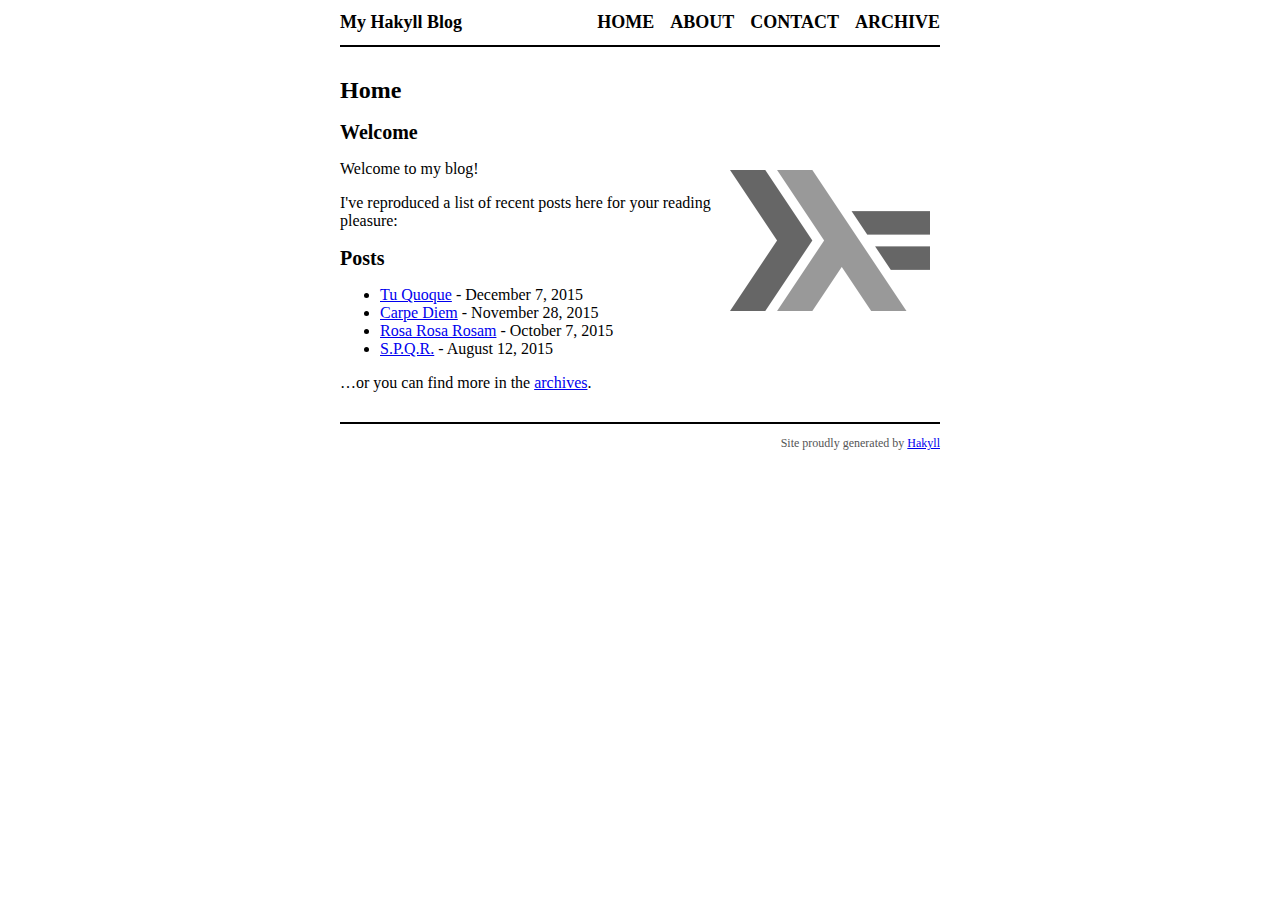
<file: _site/index.html>
<!doctype html>
<html lang="en">
    <head>
        <meta charset="utf-8">
        <meta http-equiv="x-ua-compatible" content="ie=edge">
        <meta name="viewport" content="width=device-width, initial-scale=1">
        <title>My Hakyll Blog - Home</title>
        <link rel="stylesheet" href="./css/default.css" />
    </head>
    <body>
        <header>
            <div class="logo">
                <a href="./">My Hakyll Blog</a>
            </div>
            <nav>
                <a href="./">Home</a>
                <a href="./about.html">About</a>
                <a href="./contact.html">Contact</a>
                <a href="./archive.html">Archive</a>
            </nav>
        </header>

        <main role="main">
            <h1>Home</h1>
            <h2>Welcome</h2>

<img src="./images/haskell-logo.png" style="float: right; margin: 10px;" />

<p>Welcome to my blog!</p>

<p>I've reproduced a list of recent posts here for your reading pleasure:</p>

<h2>Posts</h2>
<ul>
    
        <li>
            <a href="./posts/2015-12-07-tu-quoque.html">Tu Quoque</a> - December  7, 2015
        </li>
    
        <li>
            <a href="./posts/2015-11-28-carpe-diem.html">Carpe Diem</a> - November 28, 2015
        </li>
    
        <li>
            <a href="./posts/2015-10-07-rosa-rosa-rosam.html">Rosa Rosa Rosam</a> - October  7, 2015
        </li>
    
        <li>
            <a href="./posts/2015-08-12-spqr.html">S.P.Q.R.</a> - August 12, 2015
        </li>
    
</ul>


<p>…or you can find more in the <a href="./archive.html">archives</a>.</p>

        </main>

        <footer>
            Site proudly generated by
            <a href="http://jaspervdj.be/hakyll">Hakyll</a>
        </footer>
    </body>
</html>
</file>
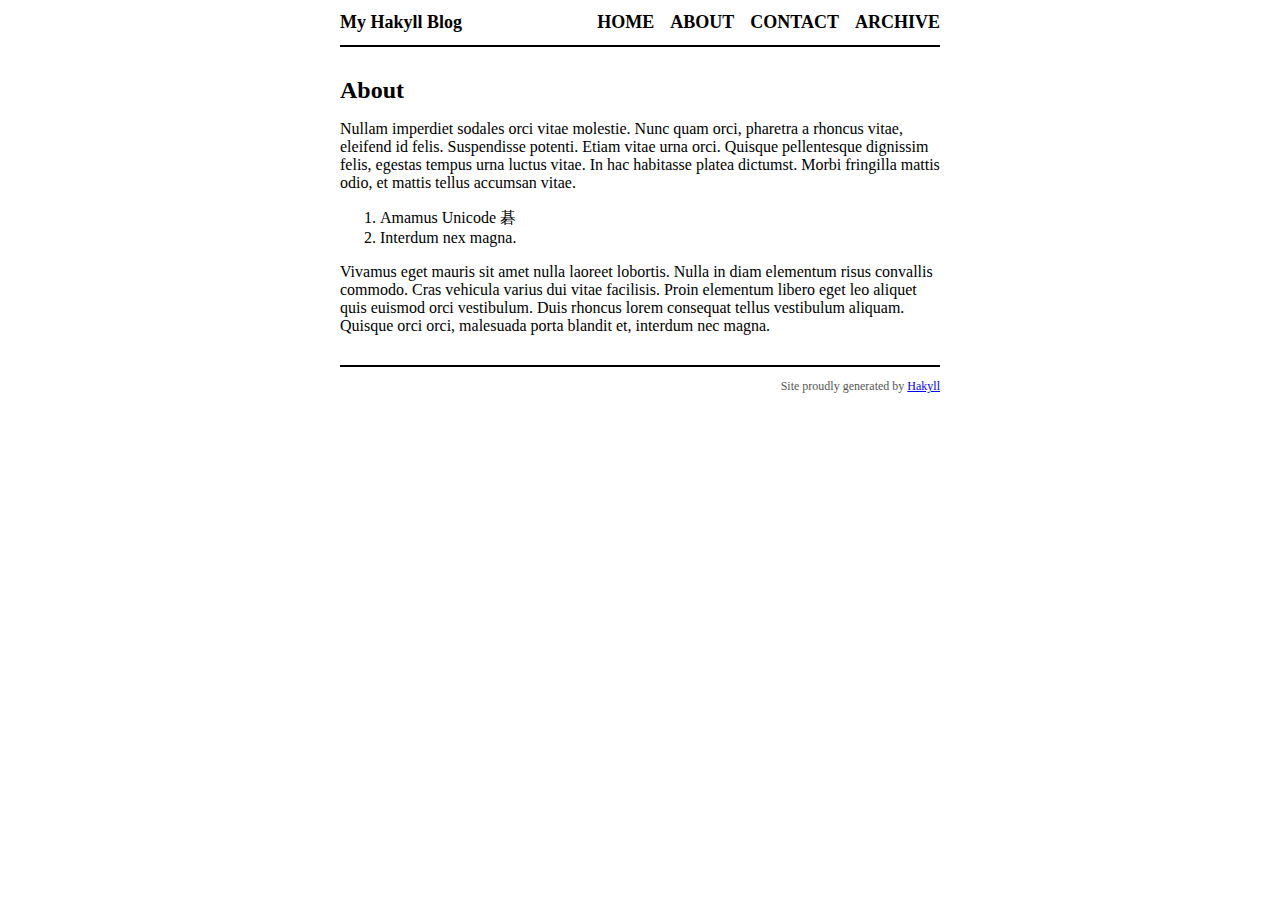
<file: _site/about.html>
<!doctype html>
<html lang="en">
    <head>
        <meta charset="utf-8">
        <meta http-equiv="x-ua-compatible" content="ie=edge">
        <meta name="viewport" content="width=device-width, initial-scale=1">
        <title>My Hakyll Blog - About</title>
        <link rel="stylesheet" href="./css/default.css" />
    </head>
    <body>
        <header>
            <div class="logo">
                <a href="./">My Hakyll Blog</a>
            </div>
            <nav>
                <a href="./">Home</a>
                <a href="./about.html">About</a>
                <a href="./contact.html">Contact</a>
                <a href="./archive.html">Archive</a>
            </nav>
        </header>

        <main role="main">
            <h1>About</h1>
            <p>Nullam imperdiet sodales orci vitae molestie. Nunc quam orci, pharetra a rhoncus vitae, eleifend id felis. Suspendisse potenti. Etiam vitae urna orci. Quisque pellentesque dignissim felis, egestas tempus urna luctus vitae. In hac habitasse platea dictumst. Morbi fringilla mattis odio, et mattis tellus accumsan vitae.</p>
<ol type="1">
<li>Amamus Unicode 碁</li>
<li>Interdum nex magna.</li>
</ol>
<p>Vivamus eget mauris sit amet nulla laoreet lobortis. Nulla in diam elementum risus convallis commodo. Cras vehicula varius dui vitae facilisis. Proin elementum libero eget leo aliquet quis euismod orci vestibulum. Duis rhoncus lorem consequat tellus vestibulum aliquam. Quisque orci orci, malesuada porta blandit et, interdum nec magna.</p>
        </main>

        <footer>
            Site proudly generated by
            <a href="http://jaspervdj.be/hakyll">Hakyll</a>
        </footer>
    </body>
</html>
</file>
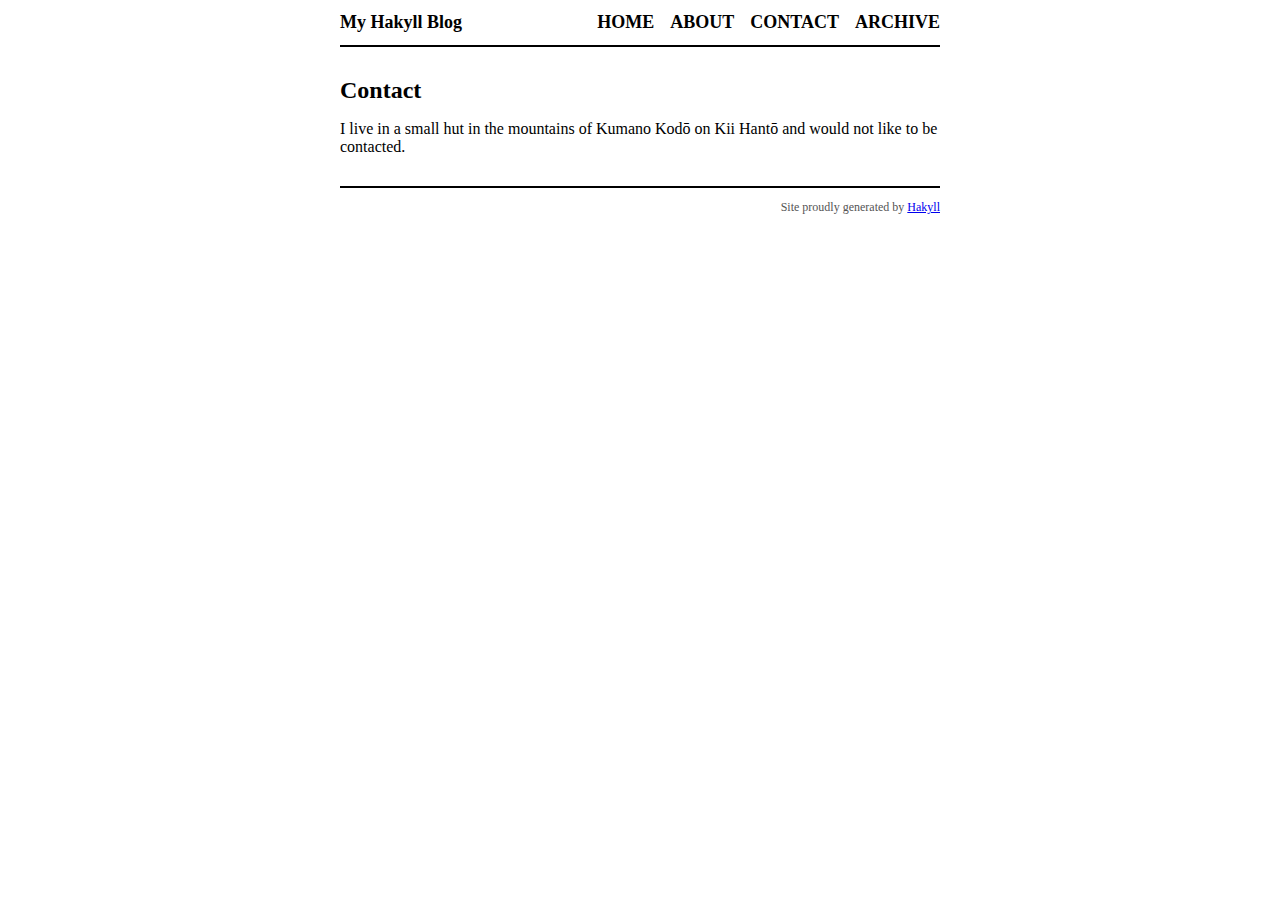
<file: _site/contact.html>
<!doctype html>
<html lang="en">
    <head>
        <meta charset="utf-8">
        <meta http-equiv="x-ua-compatible" content="ie=edge">
        <meta name="viewport" content="width=device-width, initial-scale=1">
        <title>My Hakyll Blog - Contact</title>
        <link rel="stylesheet" href="./css/default.css" />
    </head>
    <body>
        <header>
            <div class="logo">
                <a href="./">My Hakyll Blog</a>
            </div>
            <nav>
                <a href="./">Home</a>
                <a href="./about.html">About</a>
                <a href="./contact.html">Contact</a>
                <a href="./archive.html">Archive</a>
            </nav>
        </header>

        <main role="main">
            <h1>Contact</h1>
            <p>I live in a small hut in the mountains of Kumano Kodō on Kii Hantō and would not like to be contacted.</p>
        </main>

        <footer>
            Site proudly generated by
            <a href="http://jaspervdj.be/hakyll">Hakyll</a>
        </footer>
    </body>
</html>
</file>
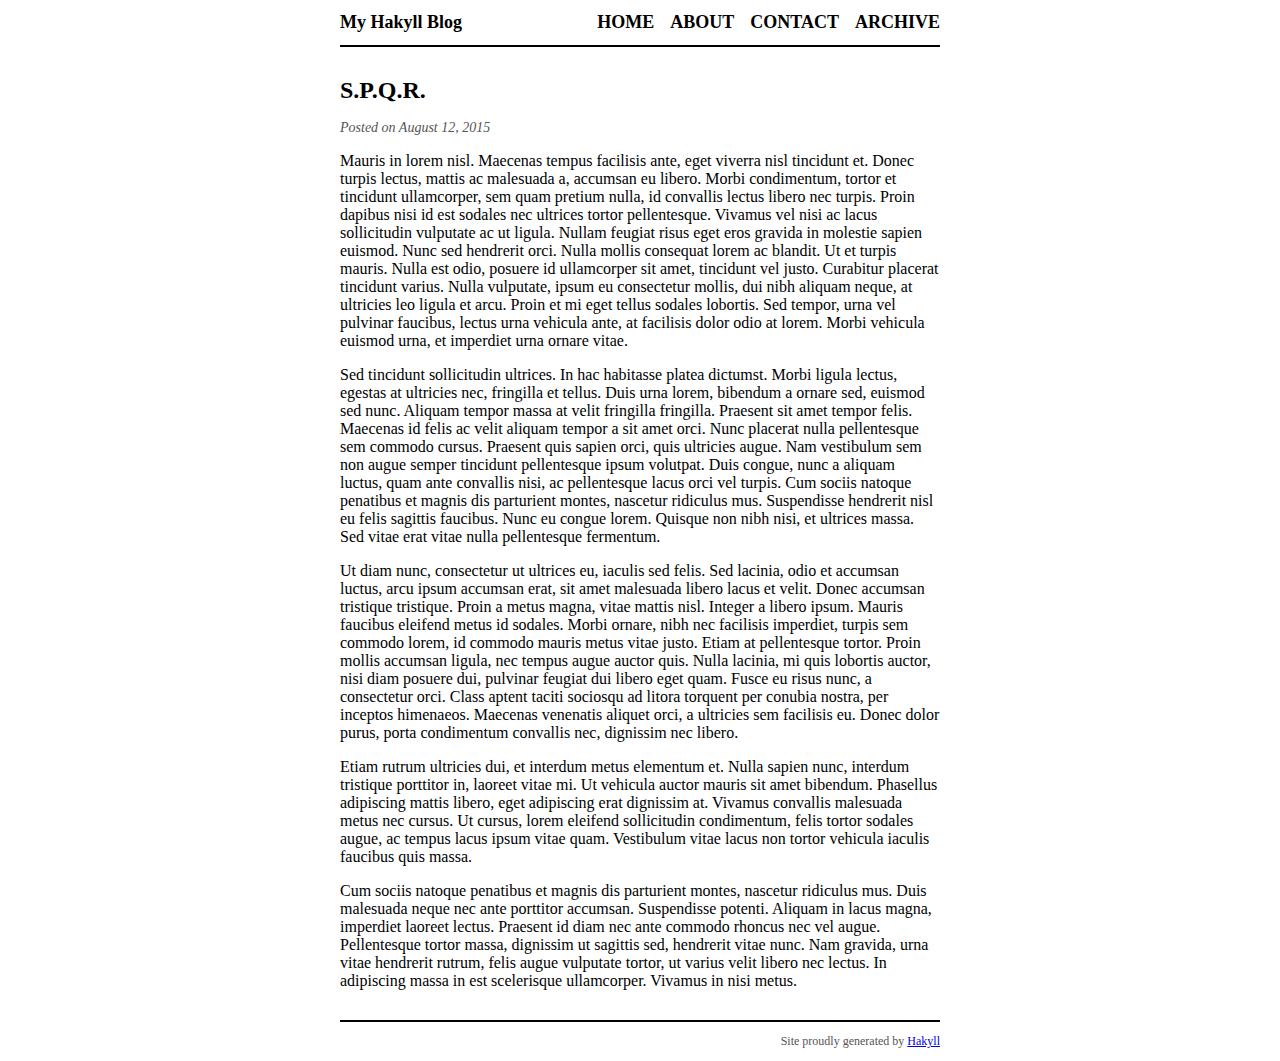
<file: _site/posts/2015-08-12-spqr.html>
<!doctype html>
<html lang="en">
    <head>
        <meta charset="utf-8">
        <meta http-equiv="x-ua-compatible" content="ie=edge">
        <meta name="viewport" content="width=device-width, initial-scale=1">
        <title>My Hakyll Blog - S.P.Q.R.</title>
        <link rel="stylesheet" href="../css/default.css" />
    </head>
    <body>
        <header>
            <div class="logo">
                <a href="../">My Hakyll Blog</a>
            </div>
            <nav>
                <a href="../">Home</a>
                <a href="../about.html">About</a>
                <a href="../contact.html">Contact</a>
                <a href="../archive.html">Archive</a>
            </nav>
        </header>

        <main role="main">
            <h1>S.P.Q.R.</h1>
            <article>
    <section class="header">
        Posted on August 12, 2015
        
    </section>
    <section>
        <p>Mauris in lorem nisl. Maecenas tempus facilisis ante, eget viverra nisl tincidunt et. Donec turpis lectus, mattis ac malesuada a, accumsan eu libero. Morbi condimentum, tortor et tincidunt ullamcorper, sem quam pretium nulla, id convallis lectus libero nec turpis. Proin dapibus nisi id est sodales nec ultrices tortor pellentesque. Vivamus vel nisi ac lacus sollicitudin vulputate ac ut ligula. Nullam feugiat risus eget eros gravida in molestie sapien euismod. Nunc sed hendrerit orci. Nulla mollis consequat lorem ac blandit. Ut et turpis mauris. Nulla est odio, posuere id ullamcorper sit amet, tincidunt vel justo. Curabitur placerat tincidunt varius. Nulla vulputate, ipsum eu consectetur mollis, dui nibh aliquam neque, at ultricies leo ligula et arcu. Proin et mi eget tellus sodales lobortis. Sed tempor, urna vel pulvinar faucibus, lectus urna vehicula ante, at facilisis dolor odio at lorem. Morbi vehicula euismod urna, et imperdiet urna ornare vitae.</p>
<p>Sed tincidunt sollicitudin ultrices. In hac habitasse platea dictumst. Morbi ligula lectus, egestas at ultricies nec, fringilla et tellus. Duis urna lorem, bibendum a ornare sed, euismod sed nunc. Aliquam tempor massa at velit fringilla fringilla. Praesent sit amet tempor felis. Maecenas id felis ac velit aliquam tempor a sit amet orci. Nunc placerat nulla pellentesque sem commodo cursus. Praesent quis sapien orci, quis ultricies augue. Nam vestibulum sem non augue semper tincidunt pellentesque ipsum volutpat. Duis congue, nunc a aliquam luctus, quam ante convallis nisi, ac pellentesque lacus orci vel turpis. Cum sociis natoque penatibus et magnis dis parturient montes, nascetur ridiculus mus. Suspendisse hendrerit nisl eu felis sagittis faucibus. Nunc eu congue lorem. Quisque non nibh nisi, et ultrices massa. Sed vitae erat vitae nulla pellentesque fermentum.</p>
<p>Ut diam nunc, consectetur ut ultrices eu, iaculis sed felis. Sed lacinia, odio et accumsan luctus, arcu ipsum accumsan erat, sit amet malesuada libero lacus et velit. Donec accumsan tristique tristique. Proin a metus magna, vitae mattis nisl. Integer a libero ipsum. Mauris faucibus eleifend metus id sodales. Morbi ornare, nibh nec facilisis imperdiet, turpis sem commodo lorem, id commodo mauris metus vitae justo. Etiam at pellentesque tortor. Proin mollis accumsan ligula, nec tempus augue auctor quis. Nulla lacinia, mi quis lobortis auctor, nisi diam posuere dui, pulvinar feugiat dui libero eget quam. Fusce eu risus nunc, a consectetur orci. Class aptent taciti sociosqu ad litora torquent per conubia nostra, per inceptos himenaeos. Maecenas venenatis aliquet orci, a ultricies sem facilisis eu. Donec dolor purus, porta condimentum convallis nec, dignissim nec libero.</p>
<p>Etiam rutrum ultricies dui, et interdum metus elementum et. Nulla sapien nunc, interdum tristique porttitor in, laoreet vitae mi. Ut vehicula auctor mauris sit amet bibendum. Phasellus adipiscing mattis libero, eget adipiscing erat dignissim at. Vivamus convallis malesuada metus nec cursus. Ut cursus, lorem eleifend sollicitudin condimentum, felis tortor sodales augue, ac tempus lacus ipsum vitae quam. Vestibulum vitae lacus non tortor vehicula iaculis faucibus quis massa.</p>
<p>Cum sociis natoque penatibus et magnis dis parturient montes, nascetur ridiculus mus. Duis malesuada neque nec ante porttitor accumsan. Suspendisse potenti. Aliquam in lacus magna, imperdiet laoreet lectus. Praesent id diam nec ante commodo rhoncus nec vel augue. Pellentesque tortor massa, dignissim ut sagittis sed, hendrerit vitae nunc. Nam gravida, urna vitae hendrerit rutrum, felis augue vulputate tortor, ut varius velit libero nec lectus. In adipiscing massa in est scelerisque ullamcorper. Vivamus in nisi metus.</p>
    </section>
</article>

        </main>

        <footer>
            Site proudly generated by
            <a href="http://jaspervdj.be/hakyll">Hakyll</a>
        </footer>
    </body>
</html>
</file>
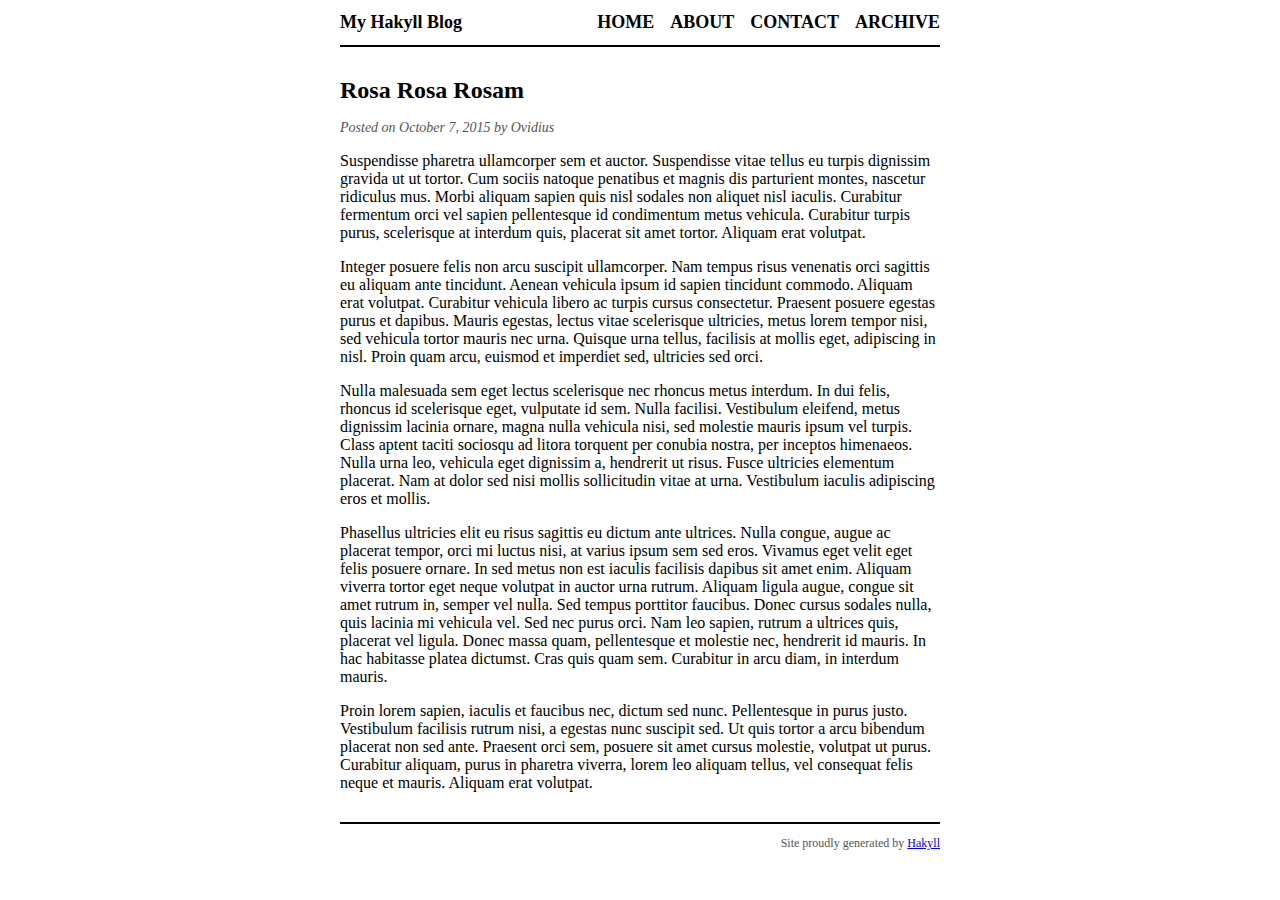
<file: _site/posts/2015-10-07-rosa-rosa-rosam.html>
<!doctype html>
<html lang="en">
    <head>
        <meta charset="utf-8">
        <meta http-equiv="x-ua-compatible" content="ie=edge">
        <meta name="viewport" content="width=device-width, initial-scale=1">
        <title>My Hakyll Blog - Rosa Rosa Rosam</title>
        <link rel="stylesheet" href="../css/default.css" />
    </head>
    <body>
        <header>
            <div class="logo">
                <a href="../">My Hakyll Blog</a>
            </div>
            <nav>
                <a href="../">Home</a>
                <a href="../about.html">About</a>
                <a href="../contact.html">Contact</a>
                <a href="../archive.html">Archive</a>
            </nav>
        </header>

        <main role="main">
            <h1>Rosa Rosa Rosam</h1>
            <article>
    <section class="header">
        Posted on October  7, 2015
        
            by Ovidius
        
    </section>
    <section>
        <p>Suspendisse pharetra ullamcorper sem et auctor. Suspendisse vitae tellus eu turpis dignissim gravida ut ut tortor. Cum sociis natoque penatibus et magnis dis parturient montes, nascetur ridiculus mus. Morbi aliquam sapien quis nisl sodales non aliquet nisl iaculis. Curabitur fermentum orci vel sapien pellentesque id condimentum metus vehicula. Curabitur turpis purus, scelerisque at interdum quis, placerat sit amet tortor. Aliquam erat volutpat.</p>
<p>Integer posuere felis non arcu suscipit ullamcorper. Nam tempus risus venenatis orci sagittis eu aliquam ante tincidunt. Aenean vehicula ipsum id sapien tincidunt commodo. Aliquam erat volutpat. Curabitur vehicula libero ac turpis cursus consectetur. Praesent posuere egestas purus et dapibus. Mauris egestas, lectus vitae scelerisque ultricies, metus lorem tempor nisi, sed vehicula tortor mauris nec urna. Quisque urna tellus, facilisis at mollis eget, adipiscing in nisl. Proin quam arcu, euismod et imperdiet sed, ultricies sed orci.</p>
<p>Nulla malesuada sem eget lectus scelerisque nec rhoncus metus interdum. In dui felis, rhoncus id scelerisque eget, vulputate id sem. Nulla facilisi. Vestibulum eleifend, metus dignissim lacinia ornare, magna nulla vehicula nisi, sed molestie mauris ipsum vel turpis. Class aptent taciti sociosqu ad litora torquent per conubia nostra, per inceptos himenaeos. Nulla urna leo, vehicula eget dignissim a, hendrerit ut risus. Fusce ultricies elementum placerat. Nam at dolor sed nisi mollis sollicitudin vitae at urna. Vestibulum iaculis adipiscing eros et mollis.</p>
<p>Phasellus ultricies elit eu risus sagittis eu dictum ante ultrices. Nulla congue, augue ac placerat tempor, orci mi luctus nisi, at varius ipsum sem sed eros. Vivamus eget velit eget felis posuere ornare. In sed metus non est iaculis facilisis dapibus sit amet enim. Aliquam viverra tortor eget neque volutpat in auctor urna rutrum. Aliquam ligula augue, congue sit amet rutrum in, semper vel nulla. Sed tempus porttitor faucibus. Donec cursus sodales nulla, quis lacinia mi vehicula vel. Sed nec purus orci. Nam leo sapien, rutrum a ultrices quis, placerat vel ligula. Donec massa quam, pellentesque et molestie nec, hendrerit id mauris. In hac habitasse platea dictumst. Cras quis quam sem. Curabitur in arcu diam, in interdum mauris.</p>
<p>Proin lorem sapien, iaculis et faucibus nec, dictum sed nunc. Pellentesque in purus justo. Vestibulum facilisis rutrum nisi, a egestas nunc suscipit sed. Ut quis tortor a arcu bibendum placerat non sed ante. Praesent orci sem, posuere sit amet cursus molestie, volutpat ut purus. Curabitur aliquam, purus in pharetra viverra, lorem leo aliquam tellus, vel consequat felis neque et mauris. Aliquam erat volutpat.</p>
    </section>
</article>

        </main>

        <footer>
            Site proudly generated by
            <a href="http://jaspervdj.be/hakyll">Hakyll</a>
        </footer>
    </body>
</html>
</file>
<file: _site/css/default.css>
html{font-size:62.5%}body{font-size:1.6rem;color:#000}header{border-bottom:0.2rem solid #000}nav{text-align:right}nav a{font-size:1.8rem;font-weight:bold;color:black;text-decoration:none;text-transform:uppercase}footer{margin-top:3rem;padding:1.2rem 0;border-top:0.2rem solid #000;font-size:1.2rem;color:#555}h1{font-size:2.4rem}h2{font-size:2rem}article .header{font-size:1.4rem;font-style:italic;color:#555}.logo a{font-weight:bold;color:#000;text-decoration:none}@media (max-width:319px){body{width:90%;margin:0;padding:0 5%}header{margin:4.2rem 0}nav{margin:0 auto 3rem;text-align:center}footer{text-align:center}.logo{text-align:center;margin:1rem auto 3rem}.logo a{font-size:2.4rem}nav a{display:block;line-height:1.6}}@media (min-width:320px){body{width:90%;margin:0;padding:0 5%}header{margin:4.2rem 0}nav{margin:0 auto 3rem;text-align:center}footer{text-align:center}.logo{text-align:center;margin:1rem auto 3rem}.logo a{font-size:2.4rem}nav a{display:inline;margin:0 0.6rem}}@media (min-width:640px){body{width:60rem;margin:0 auto;padding:0}header{margin:0 0 3rem;padding:1.2rem 0}nav{margin:0;text-align:right}nav a{margin:0 0 0 1.2rem;display:inline}footer{text-align:right}.logo{margin:0;text-align:left}.logo a{float:left;font-size:1.8rem}}
</file>
